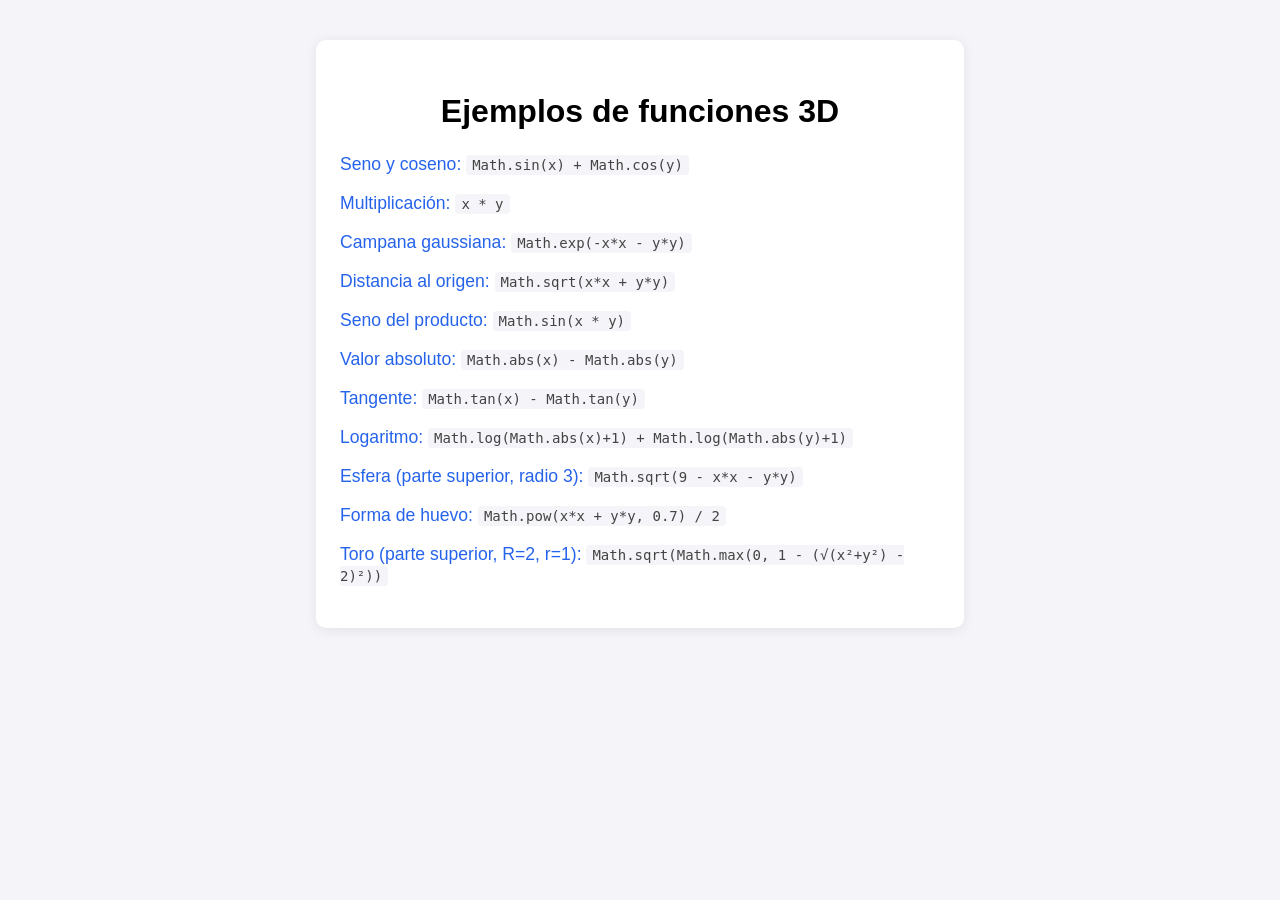
<file: ejemplos.html>
<!DOCTYPE html>
<html lang="es">
<head>
  <meta charset="UTF-8">
  <meta name="viewport" content="width=device-width, initial-scale=1.0">
  <title>Ejemplos de funciones 3D</title>
  <link rel="stylesheet" href="styles.css">
  <style>
    .ejemplos-lista {
      max-width: 600px;
      margin: 40px auto;
      background: #fff;
      border-radius: 10px;
      box-shadow: 0 2px 12px rgba(0,0,0,0.08);
      padding: 32px 24px 24px 24px;
    }
    .ejemplos-lista h1 {
      text-align: center;
      margin-bottom: 24px;
    }
    .ejemplos-lista ul {
      list-style: none;
      padding: 0;
    }
    .ejemplos-lista li {
      margin-bottom: 18px;
      font-size: 1.1em;
    }
    .ejemplos-lista a {
      color: #2563eb;
      text-decoration: none;
      font-weight: 500;
    }
    .ejemplos-lista a:hover {
      text-decoration: underline;
    }
    .formula {
      font-family: monospace;
      color: #444;
      background: #f4f4f9;
      padding: 2px 6px;
      border-radius: 4px;
      font-size: 0.98em;
    }
  </style>
</head>
<body>
  <div class="ejemplos-lista">
    <h1>Ejemplos de funciones 3D</h1>
    <ul>
      <li>
        <a href="index.html?f=Math.sin(x)%2BMath.cos(y)&xMin=-5&xMax=5">Seno y coseno: <span class="formula">Math.sin(x) + Math.cos(y)</span></a>
      </li>
      <li>
        <a href="index.html?f=x*y&xMin=-5&xMax=5">Multiplicación: <span class="formula">x * y</span></a>
      </li>
      <li>
        <a href="index.html?f=Math.exp(-x*x-y*y)&xMin=-1&xMax=1">Campana gaussiana: <span class="formula">Math.exp(-x*x - y*y)</span></a>
      </li>
      <li>
        <a href="index.html?f=Math.sqrt(x*x%2By*y)&xMin=-5&xMax=5">Distancia al origen: <span class="formula">Math.sqrt(x*x + y*y)</span></a>
      </li>
      <li>
        <a href="index.html?f=Math.sin(x*y)&xMin=-5&xMax=5">Seno del producto: <span class="formula">Math.sin(x * y)</span></a>
      </li>
      <li>
        <a href="index.html?f=Math.abs(x)-Math.abs(y)&xMin=-5&xMax=5">Valor absoluto: <span class="formula">Math.abs(x) - Math.abs(y)</span></a>
      </li>
      <li>
        <a href="index.html?f=Math.tan(x)-Math.tan(y)&xMin=-1&xMax=1">Tangente: <span class="formula">Math.tan(x) - Math.tan(y)</span></a>
      </li>
      <li>
        <a href="index.html?f=Math.log(Math.abs(x)%2B1)%2BMath.log(Math.abs(y)%2B1)&xMin=-5&xMax=5">Logaritmo: <span class="formula">Math.log(Math.abs(x)+1) + Math.log(Math.abs(y)+1)</span></a>
      </li>
      <li>
        <a href="index.html?f=Math.sqrt(9-x*x-y*y)&xMin=-3&xMax=3">Esfera (parte superior, radio 3): <span class="formula">Math.sqrt(9 - x*x - y*y)</span></a>
      </li>
      <li>
        <a href="index.html?f=Math.pow(x*x%2By*y,0.7)/2&xMin=-2&xMax=2">Forma de huevo: <span class="formula">Math.pow(x*x + y*y, 0.7) / 2</span></a>
      </li>
      <li>
        <a href="index.html?f=Math.sqrt(Math.max(0,1-(Math.sqrt(x*x%2By*y)-2)*(Math.sqrt(x*x%2By*y)-2)))&xMin=-3.5&xMax=3.5">Toro (parte superior, R=2, r=1): <span class="formula">Math.sqrt(Math.max(0, 1 - (√(x²+y²) - 2)²))</span></a>
      </li>
    </ul>
  </div>
</body>
</html>
</file>
<file: styles.css>
html, body {
  height: 100%;
  margin: 0;
  padding: 0;
  font-family: 'Segoe UI', Arial, sans-serif;
  background: #f4f4f9;
  width: 100vw;
  box-sizing: border-box;
}

body {
  height: 100vh;
  width: 100vw;
  display: flex;
  flex-direction: column;
}

.top-bar {
  background: rgba(255,255,255,0.95);
  box-shadow: 0 2px 12px rgba(0,0,0,0.08);
  padding: 0;
  z-index: 2;
}

.top-bar h1 {
  text-align: left;
  color: #333;
  margin: 0 0 10px 0;
  font-size: 1.3em;
}

.controls {
  display: flex;
  flex-wrap: wrap;
  align-items: center;
  gap: 12px 18px;
}

.controls label {
  margin-bottom: 0;
  font-weight: 500;
  color: #444;
}

#function-input {
  min-width: 220px;
  flex: 1 1 220px;
  padding: 8px;
  font-size: 1.1em;
  border: 1px solid #bbb;
  border-radius: 5px;
  margin-bottom: 0;
  box-sizing: border-box;
}

.ranges {
  display: flex;
  gap: 10px;
}
.ranges div {
  display: flex;
  align-items: center;
  gap: 4px;
}
.ranges label {
  font-size: 0.98em;
  color: #555;
}
.ranges input[type="number"] {
  width: 70px;
  padding: 6px;
  font-size: 1em;
  border: 1px solid #bbb;
  border-radius: 4px;
}

#plot-btn {
  padding: 8px 18px;
  background: #4f8cff;
  color: #fff;
  border: none;
  border-radius: 5px;
  font-size: 1.1em;
  cursor: pointer;
  transition: background 0.2s;
  margin-bottom: 0;
}
#plot-btn:hover {
  background: #2563eb;
}

#latex-preview {
  min-height: 32px;
  margin-bottom: 0;
  text-align: left;
  font-size: 1.1em;
  color: #222;
}

#plot {
  flex: 1 1 auto;
  width: 100vw;
  height: 100%;
  min-height: 0;
  margin: 0;
  position: relative;
  z-index: 1;
}

@media (max-width: 700px) {
  .controls {
    flex-direction: column;
    align-items: stretch;
    gap: 8px;
  }
  .ranges {
    flex-direction: column;
    gap: 4px;
  }
  #function-input {
    min-width: 0;
  }
}

.zoom-controls {
  position: fixed;
  right: 24px;
  bottom: 24px;
  z-index: 3000;
  display: flex;
  flex-direction: column;
  gap: 16px;
  background: rgba(255,255,255,0.85);
  border-radius: 12px;
  padding: 8px 4px;
  pointer-events: auto;
}
.zoom-controls button {
  width: 56px;
  height: 56px;
  font-size: 2em;
  background: #4f8cff;
  color: #fff;
  border: none;
  border-radius: 50%;
  box-shadow: 0 2px 8px rgba(0,0,0,0.18);
  cursor: pointer;
  transition: background 0.2s, transform 0.1s;
  display: flex;
  align-items: center;
  justify-content: center;
}
.zoom-controls button:hover {
  background: #2563eb;
  transform: scale(1.08);
}
@media (max-width: 700px) {
  .zoom-controls {
    right: 12px;
    bottom: 12px;
    gap: 10px;
  }
  .zoom-controls button {
    width: 44px;
    height: 44px;
    font-size: 1.5em;
  }
} 


/* Aumenta el tamaño de los iconos de la barra de Plotly */
.js-plotly-plot .modebar-btn {
  font-size: 1.8em !important;
  width: 1.8em !important;
  height: 1.8em !important;
  min-width: 1.8em !important;
  min-height: 1.8em !important;
  padding: 0.4em !important;
}
.js-plotly-plot .modebar {
  visibility: hidden;
  padding: 8px !important;
} 

/* Botones de rango para xMin/xMax */
#x-min-dec, #x-min-inc, #x-max-dec, #x-max-inc {
  z-index: 10;
  position: relative;
  background: #fff;
  border: 1px solid #bbb;
  border-radius: 4px;
  margin: 0 2px;
  padding: 2px 8px;
  font-size: 1.1em;
  cursor: pointer;
  box-shadow: 0 1px 4px rgba(0,0,0,0.08);
  transition: background 0.2s, border 0.2s;
}
#x-min-dec:hover, #x-min-inc:hover, #x-max-dec:hover, #x-max-inc:hover {
  background: #e0e7ff;
  border-color: #4f8cff;
}

#x-range-controls {
  position: fixed;
  right: 24px;
  bottom: 100px;
  z-index: 2001;
  background: #fff;
  border-radius: 10px;
  box-shadow: 0 2px 12px rgba(0,0,0,0.12);
  padding: 10px 16px;
  display: flex;
  align-items: center;
  gap: 6px;
}
#x-range-controls label {
  font-size: 1em;
  color: #444;
  margin: 0 2px;
}
#x-range-controls input[type="number"] {
  width: 60px;
  padding: 4px;
  font-size: 1em;
  border: 1px solid #bbb;
  border-radius: 4px;
}
#x-range-controls button {
  z-index: 2002;
  position: relative;
  background: #fff;
  border: 1px solid #bbb;
  border-radius: 4px;
  margin: 0 2px;
  padding: 2px 8px;
  font-size: 1.1em;
  cursor: pointer;
  box-shadow: 0 1px 4px rgba(0,0,0,0.08);
  transition: background 0.2s, border 0.2s;
}
#x-range-controls button:hover {
  background: #e0e7ff;
  border-color: #4f8cff;
}
</file>
